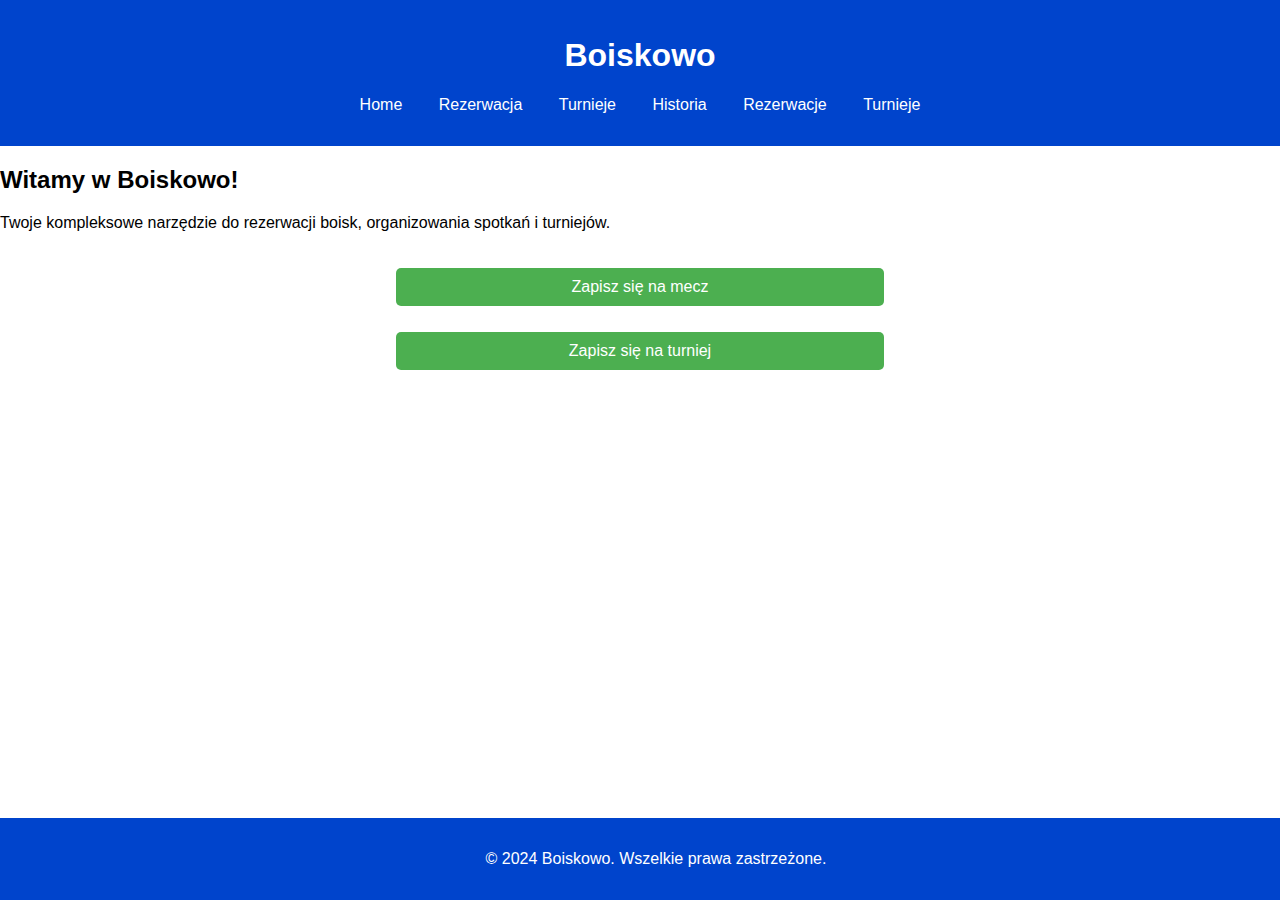
<file: boiskowo/index.html>
<!DOCTYPE html>
<html lang="pl">
<head>
    <meta charset="UTF-8">
    <meta name="viewport" content="width=device-width, initial-scale=1.0">
    <title>Boiskowo</title>
    <link rel="stylesheet" href="styles.css">
</head>
<body>
    <header>
        <h1>Boiskowo</h1>
        <nav>
            <ul>
                <li><a href="index.html">Home</a></li>
                <li><a href="reservation.html">Rezerwacja</a></li>
                <li><a href="tournament.html">Turnieje</a></li>
                <li><a href="history.html">Historia</a></li>
                <li><a href="reservations_list.html">Rezerwacje</a></li>
                <li><a href="tournaments_list.html">Turnieje</a></li>
            </ul>
        </nav>
    </header>
    <main>
        <section class="welcome">
            <h2>Witamy w Boiskowo!</h2>
            <p>Twoje kompleksowe narzędzie do rezerwacji boisk, organizowania spotkań i turniejów.</p>
            <div class="buttons">
                <a href="reservation.html" class="button">Zapisz się na mecz</a>
                <a href="tournament.html" class="button">Zapisz się na turniej</a>
            </div>
        </section>
    </main>
    <footer>
        <p>&copy; 2024 Boiskowo. Wszelkie prawa zastrzeżone.</p>
    </footer>
</body>
</html>
</file>
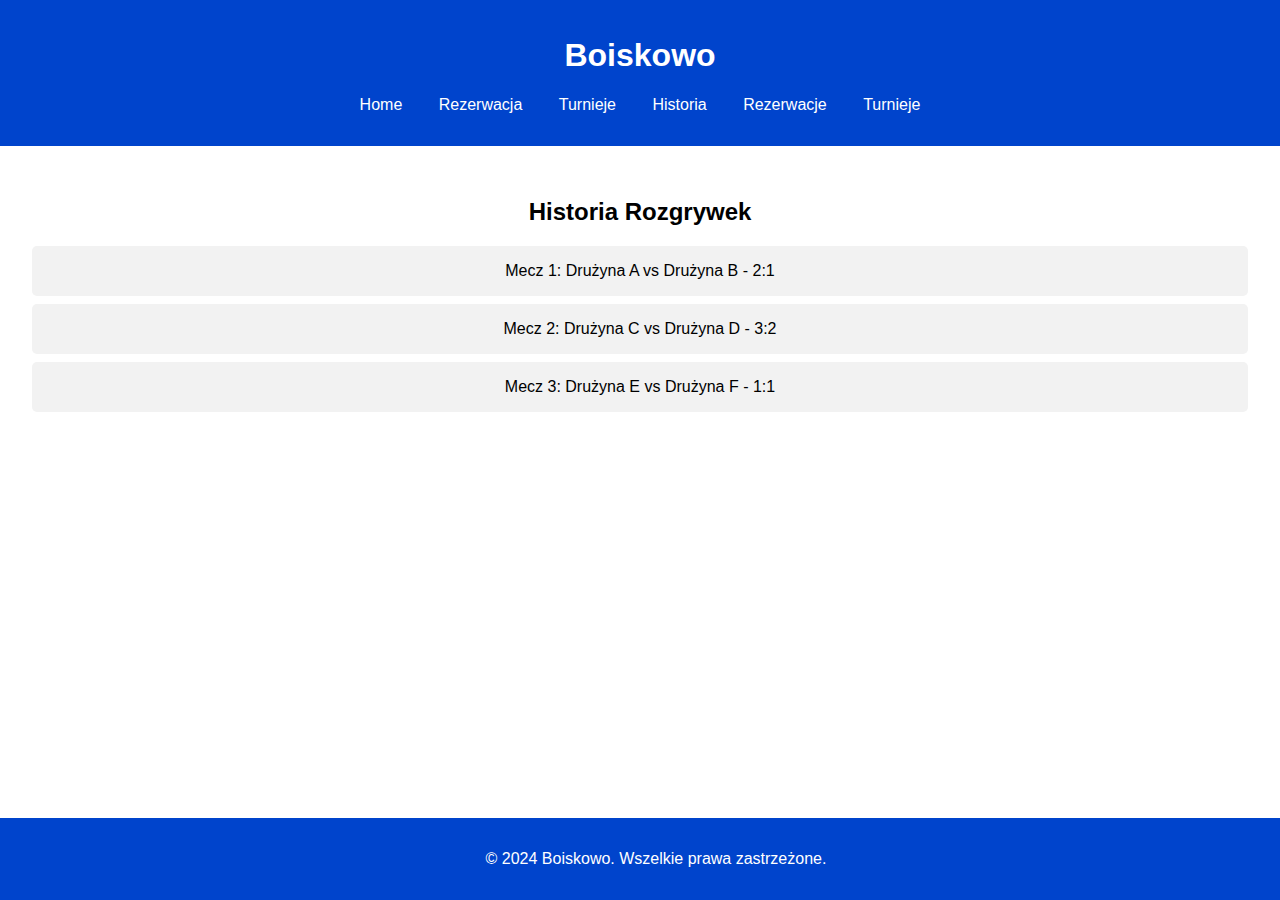
<file: boiskowo/history.html>
<!DOCTYPE html>
<html lang="pl">
<head>
    <meta charset="UTF-8">
    <meta name="viewport" content="width=device-width, initial-scale=1.0">
    <title>Boiskowo - Historia Rozgrywek</title>
    <link rel="stylesheet" href="styles.css">
</head>
<body>
    <header>
        <h1>Boiskowo</h1>
        <nav>
            <ul>
                <li><a href="index.html">Home</a></li>
                <li><a href="reservation.html">Rezerwacja</a></li>
                <li><a href="tournament.html">Turnieje</a></li>
                <li><a href="history.html">Historia</a></li>
                <li><a href="reservations_list.html">Rezerwacje</a></li>
                <li><a href="tournaments_list.html">Turnieje</a></li>
            </ul>
        </nav>
    </header>
    <main>
        <section class="history">
            <h2>Historia Rozgrywek</h2>
            <ul class="matches">
                <li>Mecz 1: Drużyna A vs Drużyna B - 2:1</li>
                <li>Mecz 2: Drużyna C vs Drużyna D - 3:2</li>
                <li>Mecz 3: Drużyna E vs Drużyna F - 1:1</li>
                <!-- Dodaj więcej meczów tutaj -->
            </ul>
        </section>
    </main>
    <footer>
        <p>&copy; 2024 Boiskowo. Wszelkie prawa zastrzeżone.</p>
    </footer>
</body>
</html>
</file>
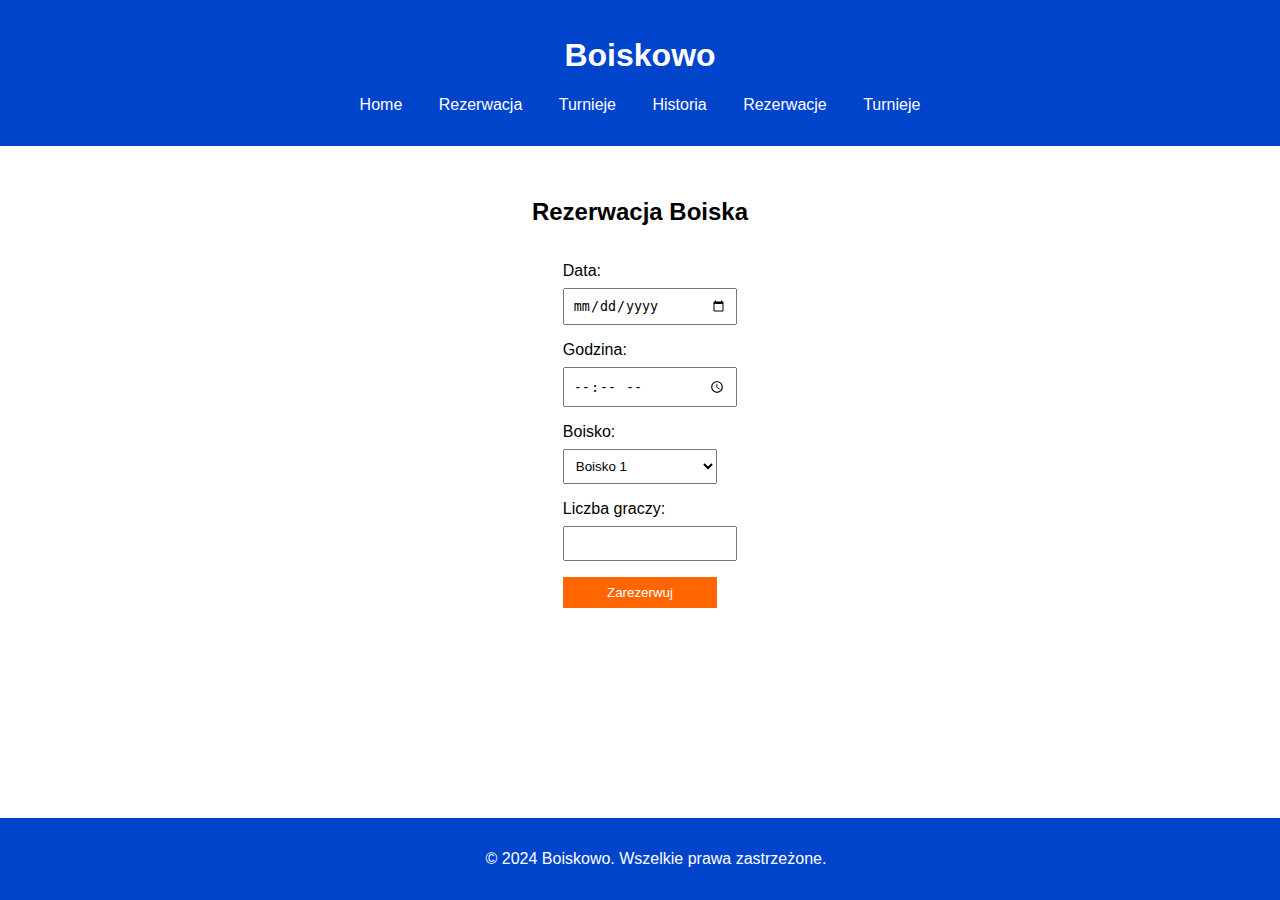
<file: boiskowo/reservation.html>
<!DOCTYPE html>
<html lang="pl">
<head>
    <meta charset="UTF-8">
    <meta name="viewport" content="width=device-width, initial-scale=1.0">
    <title>Boiskowo - Rezerwacja Boiska</title>
    <link rel="stylesheet" href="styles.css">
</head>
<body>
    <header>
        <h1>Boiskowo</h1>
        <nav>
            <ul>
                <li><a href="index.html">Home</a></li>
                <li><a href="reservation.html">Rezerwacja</a></li>
                <li><a href="tournament.html">Turnieje</a></li>
                <li><a href="history.html">Historia</a></li>
                <li><a href="reservations_list.html">Rezerwacje</a></li>
                <li><a href="tournaments_list.html">Turnieje</a></li>
            </ul>
        </nav>
    </header>
    <main>
        <section class="reservation">
            <h2>Rezerwacja Boiska</h2>
            <form action="save_reservation.php" method="post">
                <label for="date">Data:</label>
                <input type="date" id="date" name="date" required>

                <label for="time">Godzina:</label>
                <input type="time" id="time" name="time" required>

                <label for="field">Boisko:</label>
                <select id="field" name="field" required>
                    <option value="Boisko 1">Boisko 1</option>
                    <option value="Boisko 2">Boisko 2</option>
                    <option value="Boisko 3">Boisko 3</option>
                </select>

                <label for="players">Liczba graczy:</label>
                <input type="number" id="players" name="players" min="2" max="22" required>

                <input type="submit" value="Zarezerwuj">
            </form>
        </section>
    </main>
    <footer>
        <p>&copy; 2024 Boiskowo. Wszelkie prawa zastrzeżone.</p>
    </footer>
</body>
</html>
</file>
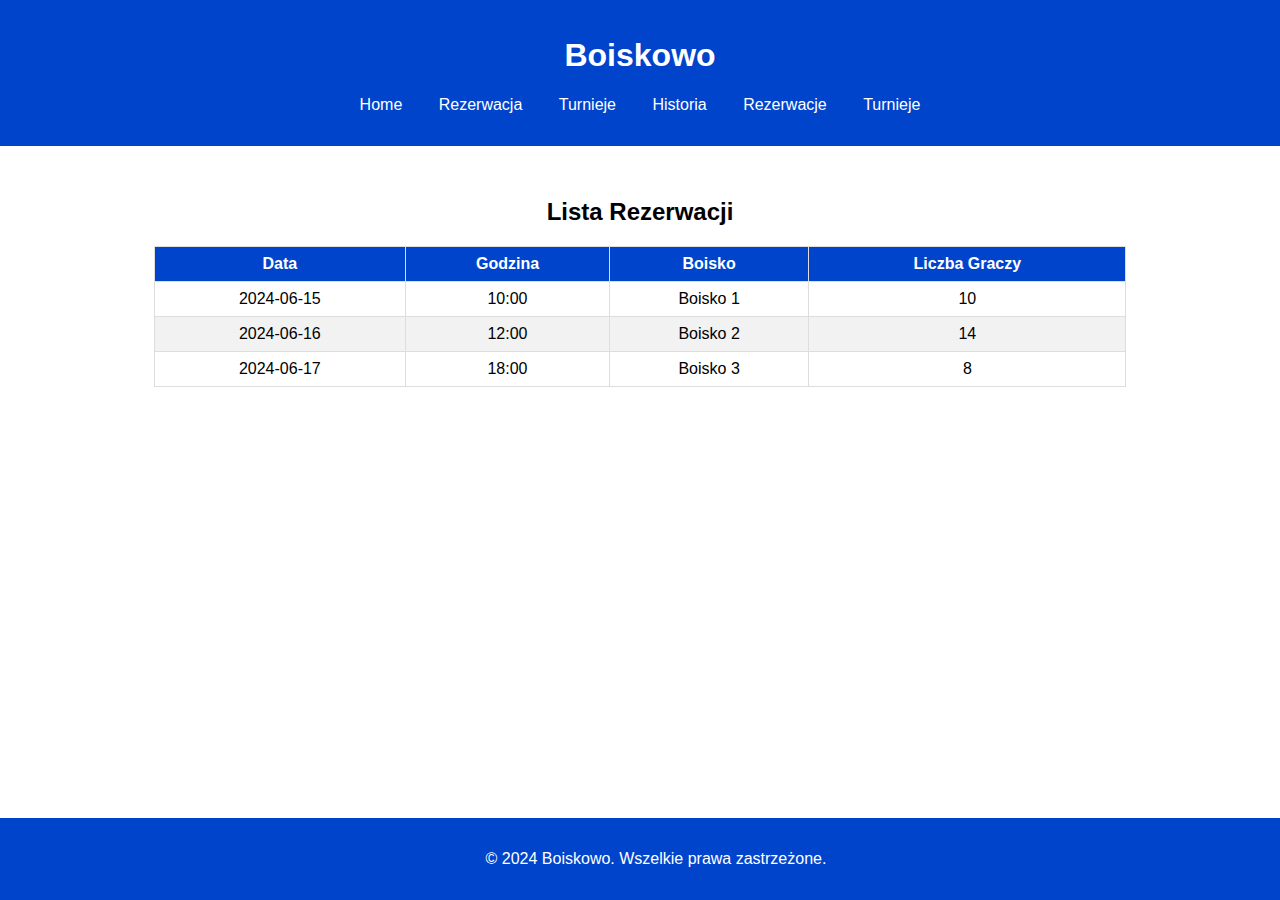
<file: boiskowo/reservations_list.html>
<!DOCTYPE html>
<html lang="pl">
<head>
    <meta charset="UTF-8">
    <meta name="viewport" content="width=device-width, initial-scale=1.0">
    <title>Boiskowo - Lista Rezerwacji</title>
    <link rel="stylesheet" href="styles.css">
</head>
<body>
    <header>
        <h1>Boiskowo</h1>
        <nav>
            <ul>
                <li><a href="index.html">Home</a></li>
                <li><a href="reservation.html">Rezerwacja</a></li>
                <li><a href="tournament.html">Turnieje</a></li>
                <li><a href="history.html">Historia</a></li>
                <li><a href="reservations_list.html">Rezerwacje</a></li>
                <li><a href="tournaments_list.html">Turnieje</a></li>
            </ul>
        </nav>
    </header>
    <main>
        <section class="reservations-list">
            <h2>Lista Rezerwacji</h2>
            <table>
                <thead>
                    <tr>
                        <th>Data</th>
                        <th>Godzina</th>
                        <th>Boisko</th>
                        <th>Liczba Graczy</th>
                    </tr>
                </thead>
                <tbody>
                    <tr>
                        <td>2024-06-15</td>
                        <td>10:00</td>
                        <td>Boisko 1</td>
                        <td>10</td>
                    </tr>
                    <tr>
                        <td>2024-06-16</td>
                        <td>12:00</td>
                        <td>Boisko 2</td>
                        <td>14</td>
                    </tr>
                    <tr>
                        <td>2024-06-17</td>
                        <td>18:00</td>
                        <td>Boisko 3</td>
                        <td>8</td>
                    </tr>
                    <!-- Dodaj więcej rezerwacji tutaj -->
                </tbody>
            </table>
        </section>
    </main>
    <footer>
        <p>&copy; 2024 Boiskowo. Wszelkie prawa zastrzeżone.</p>
    </footer>
</body>
</html>
</file>
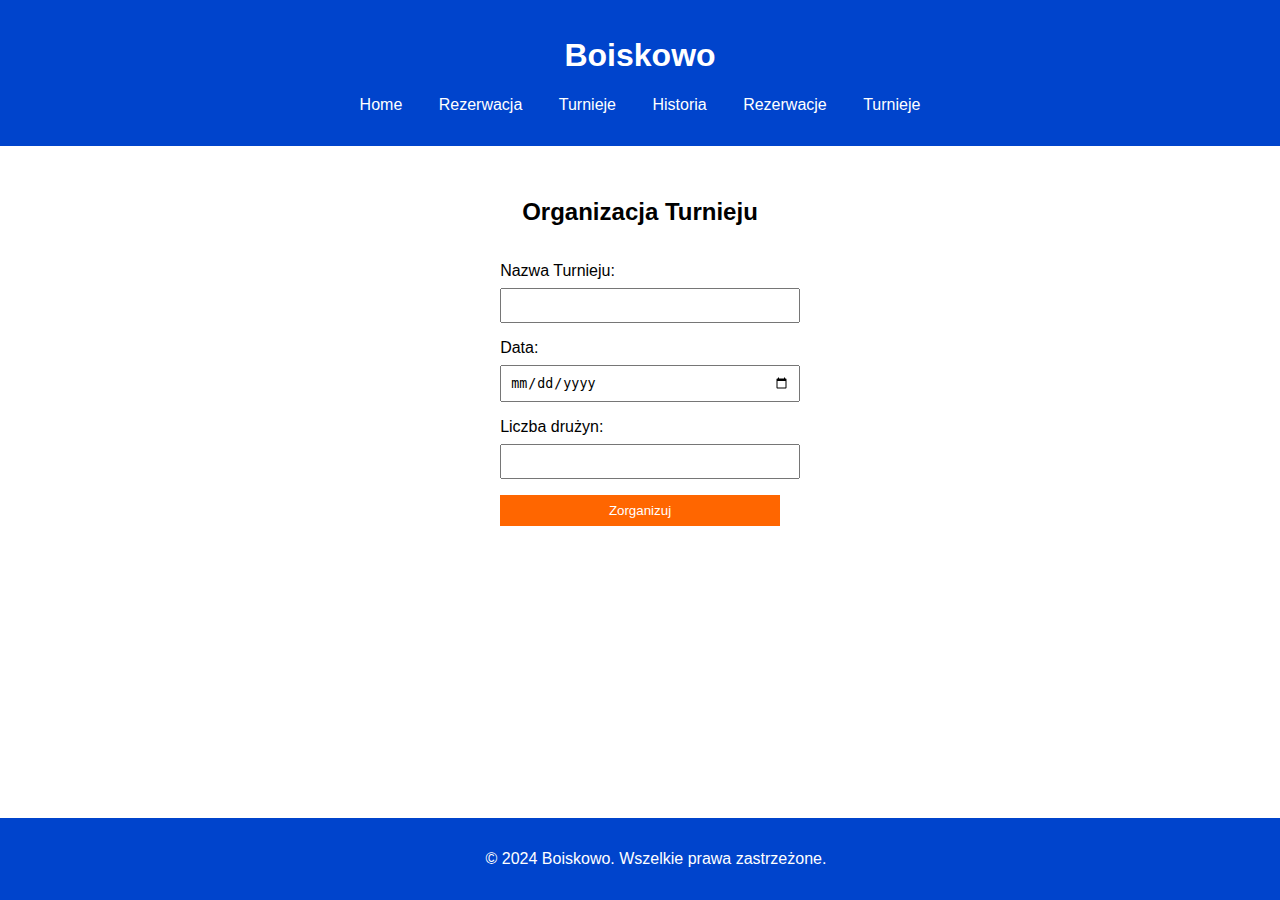
<file: boiskowo/tournament.html>
<!DOCTYPE html>
<html lang="pl">
<head>
    <meta charset="UTF-8">
    <meta name="viewport" content="width=device-width, initial-scale=1.0">
    <title>Boiskowo - Organizacja Turnieju</title>
    <link rel="stylesheet" href="styles.css">
</head>
<body>
    <header>
        <h1>Boiskowo</h1>
        <nav>
            <ul>
                <li><a href="index.html">Home</a></li>
                <li><a href="reservation.html">Rezerwacja</a></li>
                <li><a href="tournament.html">Turnieje</a></li>
                <li><a href="history.html">Historia</a></li>
                <li><a href="reservations_list.html">Rezerwacje</a></li>
                <li><a href="tournaments_list.html">Turnieje</a></li>
            </ul>
        </nav>
    </header>
    <main>
        <section class="tournament">
            <h2>Organizacja Turnieju</h2>
            <form action="save_tournament.php" method="post">
                <label for="name">Nazwa Turnieju:</label>
                <input type="text" id="name" name="name" required>

                <label for="date">Data:</label>
                <input type="date" id="date" name="date" required>

                <label for="teams">Liczba drużyn:</label>
                <input type="number" id="teams" name="teams" min="2" required>

                <input type="submit" value="Zorganizuj">
            </form>
        </section>
    </main>
    <footer>
        <p>&copy; 2024 Boiskowo. Wszelkie prawa zastrzeżone.</p>
    </footer>
</body>
</html>
</file>
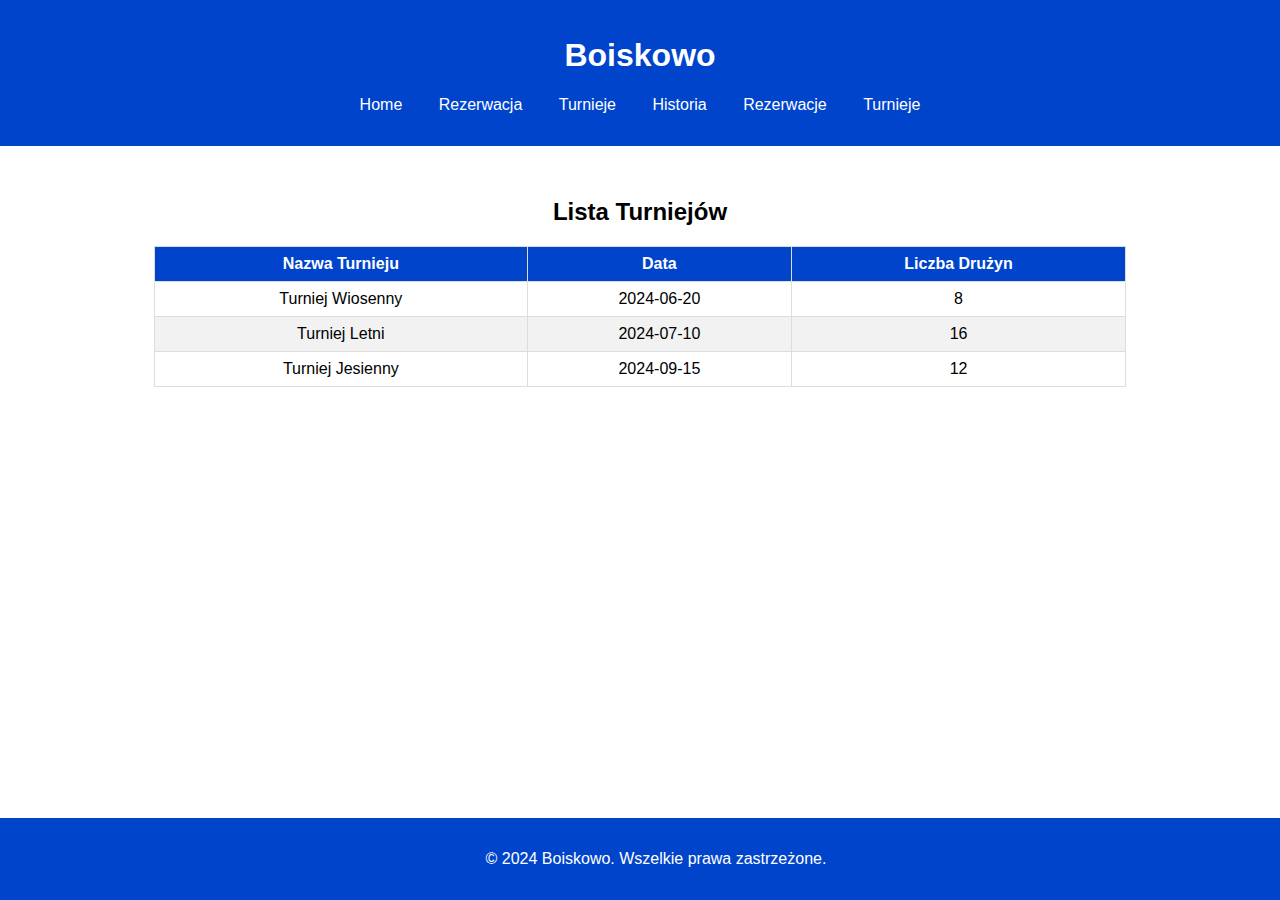
<file: boiskowo/tournaments_list.html>
<!DOCTYPE html>
<html lang="pl">
<head>
    <meta charset="UTF-8">
    <meta name="viewport" content="width=device-width, initial-scale=1.0">
    <title>Boiskowo - Lista Turniejów</title>
    <link rel="stylesheet" href="styles.css">
</head>
<body>
    <header>
        <h1>Boiskowo</h1>
        <nav>
            <ul>
                <li><a href="index.html">Home</a></li>
                <li><a href="reservation.html">Rezerwacja</a></li>
                <li><a href="tournament.html">Turnieje</a></li>
                <li><a href="history.html">Historia</a></li>
                <li><a href="reservations_list.html">Rezerwacje</a></li>
                <li><a href="tournaments_list.html">Turnieje</a></li>
            </ul>
        </nav>
    </header>
    <main>
        <section class="tournaments-list">
            <h2>Lista Turniejów</h2>
            <table>
                <thead>
                    <tr>
                        <th>Nazwa Turnieju</th>
                        <th>Data</th>
                        <th>Liczba Drużyn</th>
                    </tr>
                </thead>
                <tbody>
                    <tr>
                        <td>Turniej Wiosenny</td>
                        <td>2024-06-20</td>
                        <td>8</td>
                    </tr>
                    <tr>
                        <td>Turniej Letni</td>
                        <td>2024-07-10</td>
                        <td>16</td>
                    </tr>
                    <tr>
                        <td>Turniej Jesienny</td>
                        <td>2024-09-15</td>
                        <td>12</td>
                    </tr>
                    <!-- Dodaj więcej turniejów tutaj -->
                </tbody>
            </table>
        </section>
    </main>
    <footer>
        <p>&copy; 2024 Boiskowo. Wszelkie prawa zastrzeżone.</p>
    </footer>
</body>
</html>
</file>
<file: boiskowo/styles.css>
body {
    font-family: Arial, sans-serif;
    margin: 0;
    padding: 0;
    box-sizing: border-box;
}

header {
    background-color: #0044cc;
    color: white;
    padding: 1rem;
    text-align: center;
}

nav ul {
    list-style-type: none;
    padding: 0;
}

nav ul li {
    display: inline;
    margin: 0 1rem;
}

nav ul li a {
    color: white;
    text-decoration: none;
}

.hero {
    background-image: url('hero-bg.jpg');
    background-size: cover;
    background-position: center;
    text-align: center;
    padding: 2rem;
    color: white;
}

.button {
    display: inline-block;
    padding: 0.5rem 1rem;
    background-color: #ff6600;
    color: white;
    text-decoration: none;
    border-radius: 5px;
    margin-top: 1rem;
}

footer {
    background-color: #0044cc;
    color: white;
    text-align: center;
    padding: 1rem;
    position: fixed;
    width: 100%;
    bottom: 0;
}

/* Dodaj do istniejącego pliku styles.css */

.reservation {
    text-align: center;
    padding: 2rem;
}

form {
    display: inline-block;
    text-align: left;
}

label {
    display: block;
    margin-top: 1rem;
}

input, select {
    width: 100%;
    padding: 0.5rem;
    margin-top: 0.5rem;
}

input[type="submit"] {
    background-color: #ff6600;
    color: white;
    border: none;
    cursor: pointer;
    margin-top: 1rem;
}

/* Dodaj do istniejącego pliku styles.css */

.tournament {
    text-align: center;
    padding: 2rem;
}

form {
    display: inline-block;
    text-align: left;
}

label {
    display: block;
    margin-top: 1rem;
}

input, select {
    width: 100%;
    padding: 0.5rem;
    margin-top: 0.5rem;
}

input[type="submit"] {
    background-color: #ff6600;
    color: white;
    border: none;
    cursor: pointer;
    margin-top: 1rem;
}

/* Dodaj do istniejącego pliku styles.css */

.history {
    text-align: center;
    padding: 2rem;
}

.matches {
    list-style-type: none;
    padding: 0;
}

.matches li {
    background-color: #f2f2f2;
    margin: 0.5rem 0;
    padding: 1rem;
    border-radius: 5px;
}

.reservations-list {
    text-align: center;
    padding: 2rem;
}

table {
    width: 80%;
    margin: 0 auto;
    border-collapse: collapse;
}

thead {
    background-color: #0044cc;
    color: white;
}

th, td {
    padding: 0.5rem;
    border: 1px solid #ddd;
}

tbody tr:nth-child(even) {
    background-color: #f2f2f2;
}

/* Dodaj do istniejącego pliku styles.css */

.tournaments-list {
    text-align: center;
    padding: 2rem;
}

table {
    width: 80%;
    margin: 0 auto;
    border-collapse: collapse;
}

thead {
    background-color: #0044cc;
    color: white;
}

th, td {
    padding: 0.5rem;
    border: 1px solid #ddd;
}

tbody tr:nth-child(even) {
    background-color: #f2f2f2;
}

/* Inne style istniejące */

.buttons {
    display: flex;
    gap: 10px;
    margin-top: 20px;
}

.button {
    display: inline-block;
    padding: 10px 20px;
    background-color: #4CAF50; /* Zielony kolor przycisku */
    color: white;
    text-align: center;
    text-decoration: none;
    border-radius: 5px;
    font-size: 16px;
}

.button:hover {
    background-color: #45a049;
}

/* Inne style istniejące */

.center-content {
    display: flex;
    flex-direction: column;
    justify-content: center;
    align-items: center;
    min-height: 100vh; /* Ustawienie minimalnej wysokości na całą wysokość widoku */
}

.buttons {
    display: flex;
    flex-direction: column;
    gap: 10px;
    margin-top: 20px;
}

.button {
    display: inline-block;
    padding: 10px 20px;
    background-color: #4CAF50; /* Zielony kolor przycisku */
    color: white;
    text-align: center;
    text-decoration: none;
    border-radius: 5px;
    font-size: 16px;
}

.button:hover {
    background-color: #45a049;
}

/* Inne style istniejące */

.center-content {
    display: flex;
    flex-direction: column;
    justify-content: center;
    align-items: center;
    min-height: 100vh; /* Ustawienie minimalnej wysokości na całą wysokość widoku */
}

.buttons {
    display: flex;
    flex-direction: column;
    gap: 10px;
    margin-top: 20px;
}

.button {
    display: inline-block;
    width: 35%; /* Szerokość przycisków */
    padding: 10px 20px;
    background-color: #4CAF50; /* Zielony kolor przycisku */
    color: white;
    text-align: center;
    text-decoration: none;
    border-radius: 5px;
    font-size: 16px;
}

.button:hover {
    background-color: #45a049;
}

/* Inne style istniejące */

.center-content {
    display: flex;
    flex-direction: column;
    justify-content: center;
    align-items: center;
    min-height: 100vh; /* Ustawienie minimalnej wysokości na całą wysokość widoku */
}

.buttons {
    display: flex;
    flex-direction: column;
    gap: 10px;
    margin-top: 20px;
    align-items: center; /* Wyśrodkowanie przycisków w poziomie */
}

.button {
    display: inline-block;
    width: 35%; /* Szerokość przycisków */
    padding: 10px 20px;
    background-color: #4CAF50; /* Zielony kolor przycisku */
    color: white;
    text-align: center;
    text-decoration: none;
    border-radius: 5px;
    font-size: 16px;
}

.button:hover {
    background-color: #45a049;
}
</file>
